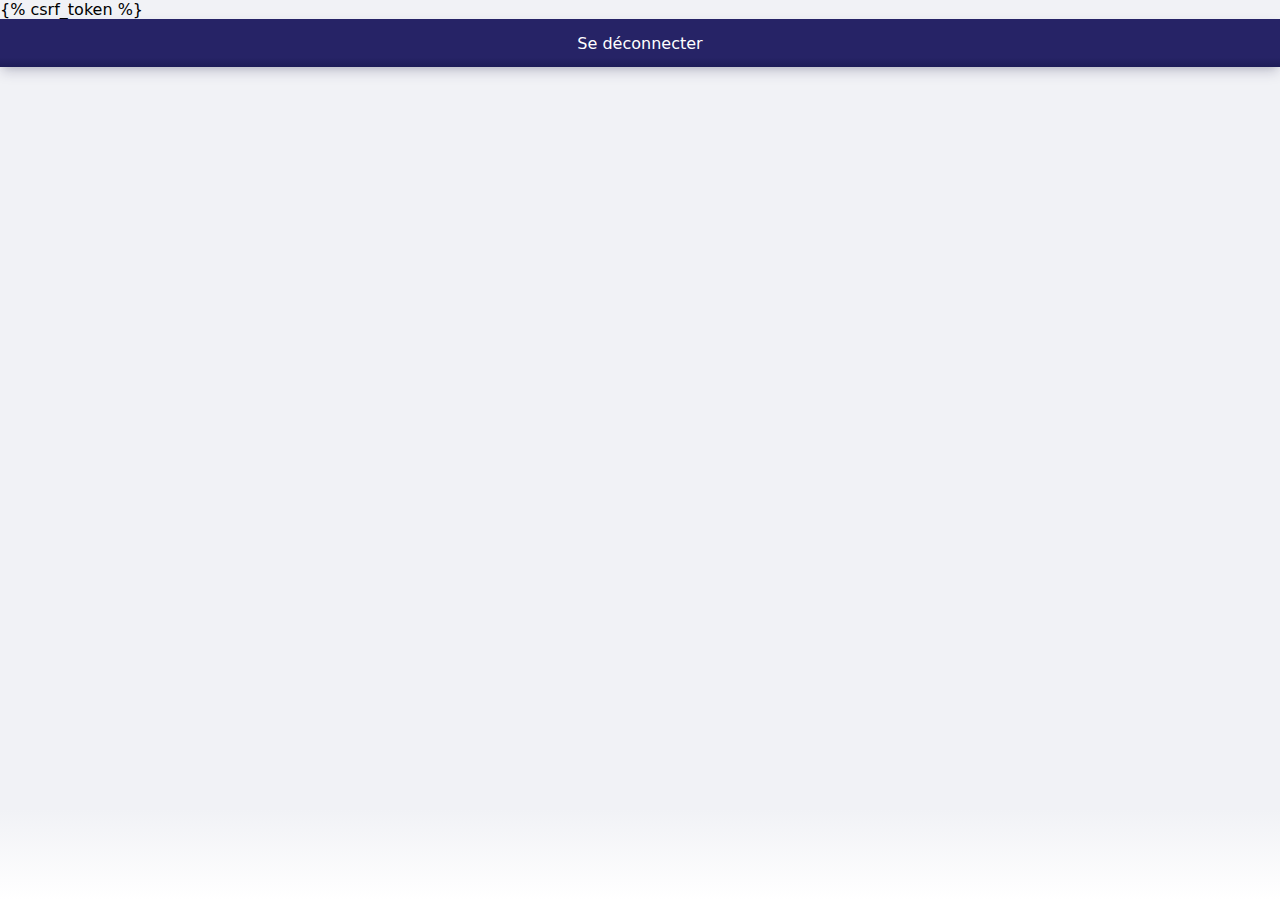
<file: docker_images/ironbank_rest/base/SAE403/templates/staff.html>
<!DOCTYPE html>
<html lang="en">
<head>
    <meta charset="UTF-8">
    <title> Iron bank | Staff </title>
    <link rel="shortcut icon" type="image/png" href="/static/favicon.png" >
    <style>
      *{margin:0;padding:0;font-family:system-ui,verdana,arial;}
      body{background:linear-gradient(0deg , rgba(255,255,255,1) 0%, #f1f2f6 10%);min-height:100vh}
      nav{z-index:10;position:sticky;top:0;box-shadow: rgba(50, 50, 93, 0.25) 0px 6px 12px -2px, rgba(0, 0, 0, 0.1) 0px 3px 7px -3px;width:100%;height:48px;display:flex;align-items:center;color:white;justify-content:center;background-color:#1d1c58;background-image:linear-gradient(180deg, #262366 80%, rgba(255,255,255,0) 100%)}
      nav > ul{list-style:none;display:flex;gap:20px;}
      h3{color:#1d1c58;text-align:center;font-weight:600;margin:20px;}
      .operations{padding-top:20px;width:100%;display:flex;align-items:center;gap:20px;flex-direction:column;list-style:none;padding-bottom:20px;}
      .card{position:relative;background:white;box-shadow: rgba(149, 157, 165, 0.2) 0px 8px 24px;width:calc(100% - 40px);gap:15px;align-items:center;display:flex;padding:20px;max-width:800px;min-height:40px;border-radius:25px;}
      .actions{gap:15px;display:flex;position:absolute;right:25px;}
      input[type=button]{width:100px;border:none;cursor:pointer;background:#262366;font-size:16px;font-weight:600;padding:5px;color:white;border-radius:12px;}
      .navbar_link{cursor:pointer;}
      .transaction_date{font-weight:500;color:#262366;text-align:left;width:100%;max-width:800px;}
    </style>
</head>
<body>
 {% csrf_token %}
 <nav>
   <ul>
     <li class="navbar_link" onclick="window.location.href = '/logout'"> Se déconnecter </li>
   </ul>
 </nav>
</body>
<script>
        const csrftoken = document.querySelector('[name=csrfmiddlewaretoken]').value;

        function transaction_refuse(elem, id, type){
            const xhr = new XMLHttpRequest();
            xhr.open("POST", "/api/staff/transaction/" + id + "/" + type, true);
            xhr.setRequestHeader("X-CSRFToken", csrftoken);
            xhr.setRequestHeader("Content-Type", "application/json");
            xhr.onload = (e) => {
              if (xhr.readyState === 4) {
                if (xhr.status === 200) {
                    response = JSON.parse(xhr.responseText)
                    if ("error" in response){
                        alert(response.error);
                    }else{
                        elem.parentElement.parentElement.remove();
                    }
                } else {
                  alert("Erreur de communication avec le serveur : " + xhr.statusText);
                }
              }
            };
            xhr.onerror = (e) => {
              alert("Erreur de communication avec le serveur : " + xhr.statusText);
            };
            xhr.send(JSON.stringify({"authorize":false},null,1));
        }

        function transaction_accept(elem, id, type){
            const xhr = new XMLHttpRequest();
            xhr.open("POST", "/api/staff/transaction/" + id + "/" + type, true);
            xhr.setRequestHeader("X-CSRFToken", csrftoken);
            xhr.setRequestHeader("Content-Type", "application/json");
            xhr.onload = (e) => {
              if (xhr.readyState === 4) {
                if (xhr.status === 200) {
                    response = JSON.parse(xhr.responseText)
                    if ("error" in response){
                        alert(response.error);
                    }else{
                        elem.parentElement.parentElement.remove();
                    }
                } else {
                  alert("Erreur de communication avec le serveur : " + xhr.statusText);
                }
              }
            };
            xhr.onerror = (e) => {
              alert("Erreur de communication avec le serveur : " + xhr.statusText);
            };
            xhr.send(JSON.stringify({"authorize":true},null,1));
        }

        function transactionHtmlFormat(transaction){
            if (transaction.type == 1){
                type = "Dépôt"
            }else if (transaction.type == 2){
                type = "Prélèvement"
            }else{
                type = "Virement"
            }
            console.log(transaction)
            return "<li class='card'><b>" + type + " </b> " + transaction.name[1] + " : " + transaction.amount + "<div class='actions'> <input type='button' onclick='transaction_accept(this," + transaction.id + "," + transaction.type + ")' title='autoriser' value='autoriser'><input type='button' onclick='transaction_refuse(this," + transaction.id + "," + transaction.type + ")' title='interdire' value='Interdire'> </div></li>";
        }

        function getTransactions(){
            const xhr = new XMLHttpRequest();
            xhr.open("GET", "/api/client/transaction", true);
            xhr.onload = (e) => {
              if (xhr.readyState === 4) {
                if (xhr.status === 200) {
                    response = JSON.parse(xhr.responseText)
                    data = "";
                    if (response.transactions.length == 0){
                        data += "<h3> Acune opération n'est en attente de validation </h3>";
                    }else{
                        data = "<h3> Liste des opérations soumises à autorisation</h3><ul class='operations'>";
                        if (response.transactions.length > 0){
                            dates = [];
                            for (var i=0;i<response.transactions.length;++i){
                                date = response.transactions[i].transaction_date.split("T")[0];
                                if (!dates.includes(date)){
                                    dates.push(date);
                                    console.log(date,dates);
                                    data += "<div class='transaction_date'>" + date + " : </div>";
                                }
                                data += transactionHtmlFormat(response.transactions[i]);
                            }
                        }
                    }
                    document.body.innerHTML += data + '</ul>';
                } else {
                  alert("Erreur de communication avec le serveur : " + xhr.statusText);
                }
              }
            };
            xhr.onerror = (e) => {
              alert("Erreur de communication avec le serveur : " + xhr.statusText);
            };
            xhr.send(null);
        }

        getTransactions();
    </script>
</html>
</file>
